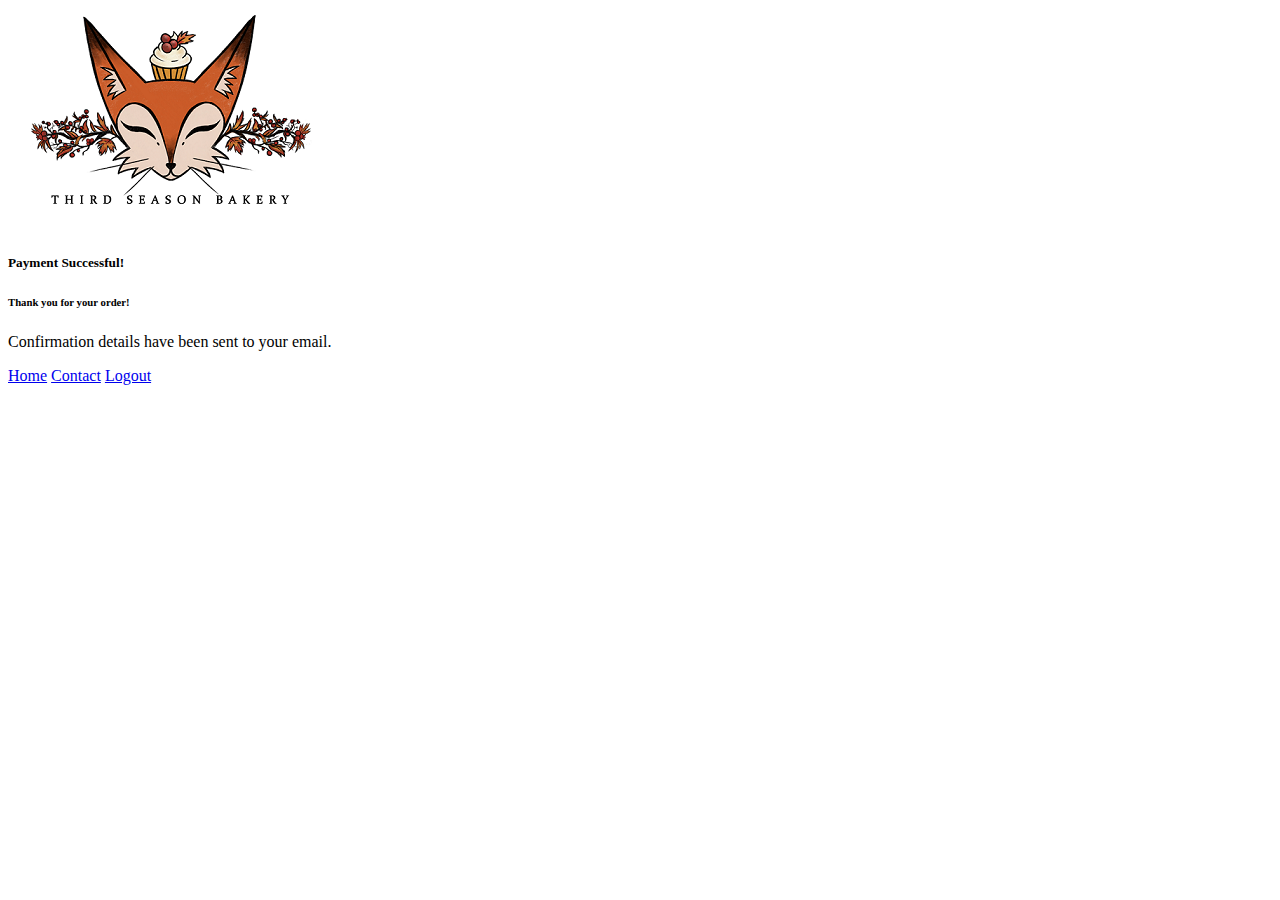
<file: flask_app/templates/success.html>
<!DOCTYPE html>
<html lang="en">

<head>
    <meta charset="UTF-8">
    <meta http-equiv="X-UA-Compatible" content="IE=edge">
    <meta name="viewport" content="width=device-width, initial-scale=1.0">
    <link href="https://cdn.jsdelivr.net/npm/bootstrap@5.1.3/dist/css/bootstrap.min.css" rel="stylesheet"
        integrity="sha384-1BmE4kWBq78iYhFldvKuhfTAU6auU8tT94WrHftjDbrCEXSU1oBoqyl2QvZ6jIW3" crossorigin="anonymous">
    <title>Checkout</title>
</head>

<body class="bg-warning p-2" style="--bs-bg-opacity: .5;">
    <div class="d-flex justify-content-center mt-4">
        <form action="">
            <div class="card row" style="width: 25rem;">
                <div class="card-body col">
                    <img src="../static/img/logotranspSM.png" alt="logo">
                    <h5 class="card-title">Payment Successful!</h5>
                    <h6 class="card-subtitle mb-4 text-muted">Thank you for your order!</h6>
                    <p class="card-text">Confirmation details have been sent to your email.</p>
                    <a class="nav-item p-2 text-decoration-none text-black" href="/">Home</a>
                    <a class="nav-item p-2 text-decoration-none text-black" href=mailto:
                        laurenodalen@gmail.com?subject="HTML link">Contact</a>
                    <a class="nav-item p-2 text-decoration-none text-black" href="/logout">Logout</a>
                </div>
            </div>
    </div>
    </form>
    </div>
</body>

</html>
</file>
